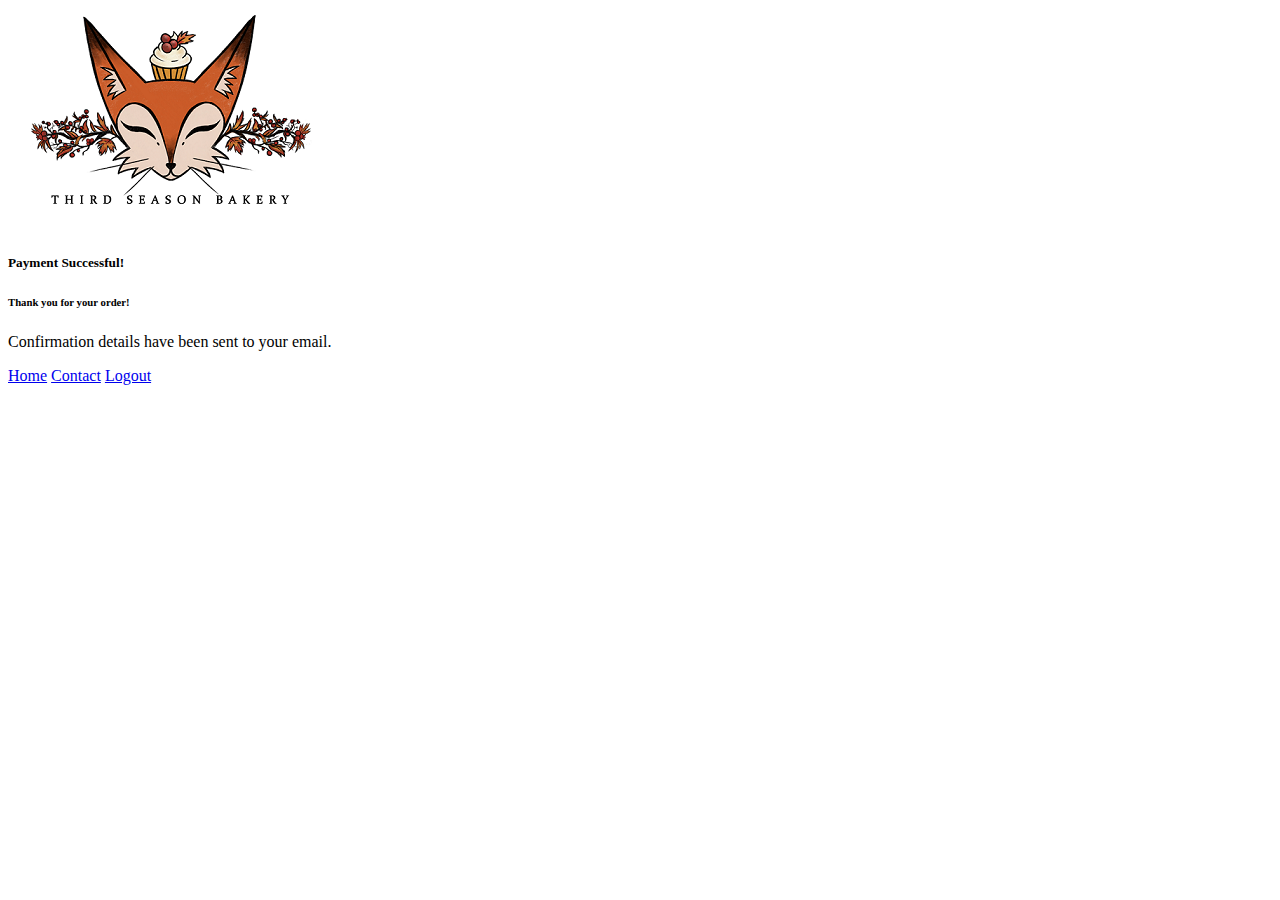
<file: flask_app/templates/success.html>
<!DOCTYPE html>
<html lang="en">

<head>
    <meta charset="UTF-8">
    <meta http-equiv="X-UA-Compatible" content="IE=edge">
    <meta name="viewport" content="width=device-width, initial-scale=1.0">
    <link href="https://cdn.jsdelivr.net/npm/bootstrap@5.1.3/dist/css/bootstrap.min.css" rel="stylesheet"
        integrity="sha384-1BmE4kWBq78iYhFldvKuhfTAU6auU8tT94WrHftjDbrCEXSU1oBoqyl2QvZ6jIW3" crossorigin="anonymous">
    <title>Checkout</title>
</head>

<body class="bg-warning p-2" style="--bs-bg-opacity: .5;">
    <div class="d-flex justify-content-center mt-4">
        <form action="">
            <div class="card row" style="width: 25rem;">
                <div class="card-body col">
                    <img src="../static/img/logotranspSM.png" alt="logo">
                    <h5 class="card-title">Payment Successful!</h5>
                    <h6 class="card-subtitle mb-4 text-muted">Thank you for your order!</h6>
                    <p class="card-text">Confirmation details have been sent to your email.</p>
                    <a class="nav-item p-2 text-decoration-none text-black" href="/">Home</a>
                    <a class="nav-item p-2 text-decoration-none text-black" href=mailto:
                        laurenodalen@gmail.com?subject="HTML link">Contact</a>
                    <a class="nav-item p-2 text-decoration-none text-black" href="/logout">Logout</a>
                </div>
            </div>
    </div>
    </form>
    </div>
</body>

</html>
</file>
